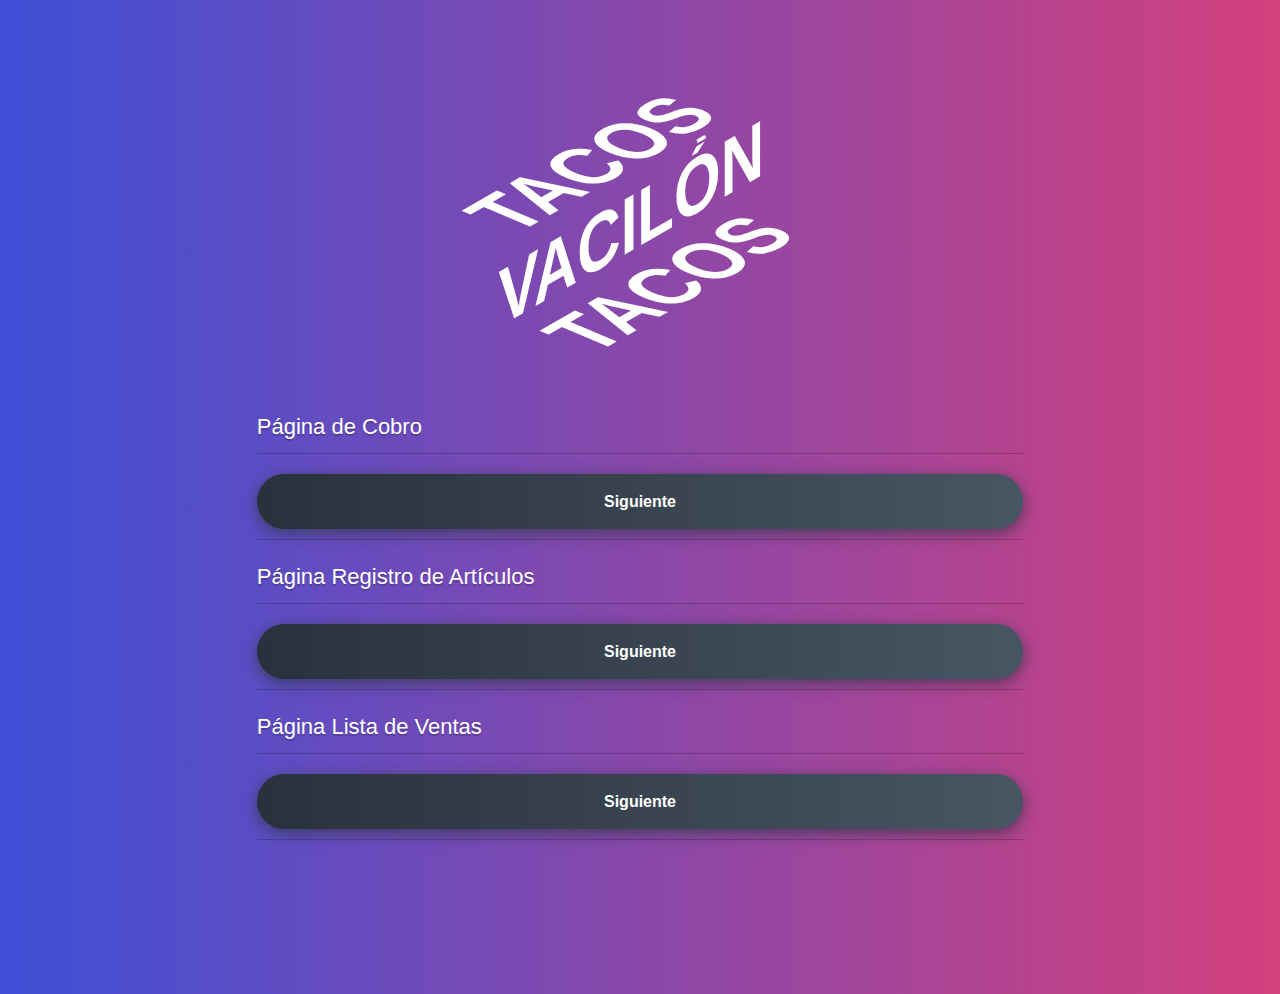
<file: AdminNegocio/index.html>
<!DOCTYPE html>
<html>
    <head>
        <title>Tacos Vacil&oacute;n</title>
        <meta charset="utf-8">
        <meta name="viewport" content="width=device-width, initial-scale=1">
        <link rel="stylesheet" href="https://maxcdn.bootstrapcdn.com/bootstrap/4.5.0/css/bootstrap.min.css">
        <script src="https://ajax.googleapis.com/ajax/libs/jquery/3.5.1/jquery.min.js"></script>
        <script src="https://cdnjs.cloudflare.com/ajax/libs/popper.js/1.16.0/umd/popper.min.js"></script>
        <script src="https://maxcdn.bootstrapcdn.com/bootstrap/4.5.0/js/bootstrap.min.js"></script>
        <script src="https://cdnjs.cloudflare.com/ajax/libs/jquery/2.0.2/jquery.min.js"></script>
        <link rel="stylesheet" href="Estilos/CSS.css">
        <script src="JavaScript/ColoresPrincipal.js"></script>
    </head>
    
    <body  class="body1">
    
        <div id="gradient"/>
    
        <div class="Center1">
            <div class="container">
                <p>
                    <span>Tacos</span>
                    <span>Vacil&oacute;n</span>
                </p>
                <p>
                    <span>Vacil&oacute;n</span>
                    <span>Tacos</span>
                </p>
                <p>
                    <span>Tacos</span>
                    <span>Perfectos</span>
                </p>
            </div>
    
            <br/><br/><br/><br/>
    
            <div >
                <legend>Página de Cobro</legend>
                <button class='btn-hover color-8' onclick="location.href='Paginas/PaginaCobro.php'">Siguiente</button>
                <legend></legend>
                <legend>Página Registro de Art&iacute;culos</legend>
                <button class='btn-hover color-8' onclick="location.href='Paginas/PaginaRegArticulos.php'">Siguiente</button>
                <legend></legend>
                <legend>Página Lista de Ventas</legend>
                <button class='btn-hover color-8' onclick="location.href='Paginas/ListaVentas.php'">Siguiente</button>
                <legend></legend>
            </div>
        </div>
    </body>
</html>
</file>
<file: AdminNegocio/Estilos/CSS.css>
.FondoHeader{
    background-color: #330033;
    background-image: url("data:image/svg+xml,%3Csvg xmlns='http://www.w3.org/2000/svg' width='400' height='400' viewBox='0 0 800 800'%3E%3Cg fill='none' stroke='%23404' stroke-width='1'%3E%3Cpath d='M769 229L1037 260.9M927 880L731 737 520 660 309 538 40 599 295 764 126.5 879.5 40 599-197 493 102 382-31 229 126.5 79.5-69-63'/%3E%3Cpath d='M-31 229L237 261 390 382 603 493 308.5 537.5 101.5 381.5M370 905L295 764'/%3E%3Cpath d='M520 660L578 842 731 737 840 599 603 493 520 660 295 764 309 538 390 382 539 269 769 229 577.5 41.5 370 105 295 -36 126.5 79.5 237 261 102 382 40 599 -69 737 127 880'/%3E%3Cpath d='M520-140L578.5 42.5 731-63M603 493L539 269 237 261 370 105M902 382L539 269M390 382L102 382'/%3E%3Cpath d='M-222 42L126.5 79.5 370 105 539 269 577.5 41.5 927 80 769 229 902 382 603 493 731 737M295-36L577.5 41.5M578 842L295 764M40-201L127 80M102 382L-261 269'/%3E%3C/g%3E%3Cg fill='%23505'%3E%3Ccircle cx='769' cy='229' r='5'/%3E%3Ccircle cx='539' cy='269' r='5'/%3E%3Ccircle cx='603' cy='493' r='5'/%3E%3Ccircle cx='731' cy='737' r='5'/%3E%3Ccircle cx='520' cy='660' r='5'/%3E%3Ccircle cx='309' cy='538' r='5'/%3E%3Ccircle cx='295' cy='764' r='5'/%3E%3Ccircle cx='40' cy='599' r='5'/%3E%3Ccircle cx='102' cy='382' r='5'/%3E%3Ccircle cx='127' cy='80' r='5'/%3E%3Ccircle cx='370' cy='105' r='5'/%3E%3Ccircle cx='578' cy='42' r='5'/%3E%3Ccircle cx='237' cy='261' r='5'/%3E%3Ccircle cx='390' cy='382' r='5'/%3E%3C/g%3E%3C/svg%3E");
}

.Fondo {
    background-color: #330055;
    background-image: url("data:image/svg+xml,%3Csvg xmlns='http://www.w3.org/2000/svg' viewBox='0 0 100 1000'%3E%3Cg %3E%3Ccircle fill='%23330055' cx='50' cy='0' r='50'/%3E%3Cg fill='%233a015d' %3E%3Ccircle cx='0' cy='50' r='50'/%3E%3Ccircle cx='100' cy='50' r='50'/%3E%3C/g%3E%3Ccircle fill='%23410165' cx='50' cy='100' r='50'/%3E%3Cg fill='%2348026e' %3E%3Ccircle cx='0' cy='150' r='50'/%3E%3Ccircle cx='100' cy='150' r='50'/%3E%3C/g%3E%3Ccircle fill='%23500376' cx='50' cy='200' r='50'/%3E%3Cg fill='%2357047e' %3E%3Ccircle cx='0' cy='250' r='50'/%3E%3Ccircle cx='100' cy='250' r='50'/%3E%3C/g%3E%3Ccircle fill='%235f0587' cx='50' cy='300' r='50'/%3E%3Cg fill='%2367068f' %3E%3Ccircle cx='0' cy='350' r='50'/%3E%3Ccircle cx='100' cy='350' r='50'/%3E%3C/g%3E%3Ccircle fill='%236f0798' cx='50' cy='400' r='50'/%3E%3Cg fill='%237707a0' %3E%3Ccircle cx='0' cy='450' r='50'/%3E%3Ccircle cx='100' cy='450' r='50'/%3E%3C/g%3E%3Ccircle fill='%238008a9' cx='50' cy='500' r='50'/%3E%3Cg fill='%238909b1' %3E%3Ccircle cx='0' cy='550' r='50'/%3E%3Ccircle cx='100' cy='550' r='50'/%3E%3C/g%3E%3Ccircle fill='%239109ba' cx='50' cy='600' r='50'/%3E%3Cg fill='%239a09c3' %3E%3Ccircle cx='0' cy='650' r='50'/%3E%3Ccircle cx='100' cy='650' r='50'/%3E%3C/g%3E%3Ccircle fill='%23a309cb' cx='50' cy='700' r='50'/%3E%3Cg fill='%23ad09d4' %3E%3Ccircle cx='0' cy='750' r='50'/%3E%3Ccircle cx='100' cy='750' r='50'/%3E%3C/g%3E%3Ccircle fill='%23b608dc' cx='50' cy='800' r='50'/%3E%3Cg fill='%23c007e5' %3E%3Ccircle cx='0' cy='850' r='50'/%3E%3Ccircle cx='100' cy='850' r='50'/%3E%3C/g%3E%3Ccircle fill='%23c905ee' cx='50' cy='900' r='50'/%3E%3Cg fill='%23d303f6' %3E%3Ccircle cx='0' cy='950' r='50'/%3E%3Ccircle cx='100' cy='950' r='50'/%3E%3C/g%3E%3Ccircle fill='%23D0F' cx='50' cy='1000' r='50'/%3E%3C/g%3E%3C/svg%3E");
    background-attachment: fixed;
    background-size: contain;
 }

#gradient
{
    width: 100%;
    height: 100%;
    padding: 5%;
    margin: 0%;
}

body{
    font-family: 'Montserrat', sans-serif;
    color: white;
    padding: 0;
    margin: 0;
    background: linear-gradient(-45deg, #2177a0, #57a57d);
}

form {
    max-width: 70%;
    margin: 50px auto;
    padding: 20px;
}

.form1{
    max-width: 70%;
    margin: 50px auto;
    padding: 20px;
}

a { color: #ffffff; }
a:hover { color: #ffffff; }

th:hover {color: #ffffff;}

.nav-tabs {

    width: 100%;

    border-bottom: 1px solid rgba(0, 0, 0, 0.2);
}

.Center1 {
    max-width: 70%;
    margin: 50px auto;
    padding: 20px;
}

legend {
    text-shadow: 0px 2px 1px rgba(0,0,0,0.2);
    width: 100%;
    font-size: 22px;
    margin-bottom: 20px;
    padding-bottom: 10px;
    border-bottom: 1px solid rgba(0,0,0,0.2);
}

input{
    font-size: 18px;
    box-shadow: inset 0px 1px 1px rgba(0,0,0,0.2), 0px 1px 1px rgba(255,255,255,0.3);
    border-radius: 3px;
    width: 100%;
    display: block;
    padding: 15px;
    margin-bottom: 15px;
    border: 1px solid rgba(0,0,0,0.2);
    background: rgba(0,0,0,0.2);
    transition: all 0.2s ease;
    color: white;
}

input[type="submit"] {
    background: #400555;
    border: 1px solid #330640;
    box-shadow: inset 0px 1px 0px rgba(255,255,255,0.2), 0px 4px 0px rgb(44, 3, 68);
}

input:focus{
    box-shadow: 0px 0px 5px rgba(255,255,255,0.3);
    border: 1px solid white;
    background: rgba(0,0,0,0.1);
}

label {
    border-bottom: 1px solid rgba(255,255,255,0.2);
    display: block;
    margin-bottom: 5px;
    text-transform: uppercase;
    font-size: 14px;
    letter-spacing: 1px;
    border-bottom: 1px solid rgba(0,0,0,0.2);
}

select {
    height: auto;
    margin: 0;
    width: 100%;
    color: white;
    font-size: 18px;
    box-shadow: inset 0px 1px 1px rgba(0,0,0,0.2), 0px 1px 1px rgba(255,255,255,0.3);
    border-radius: 3px;
    display: block;
    padding: 15px;
    margin-bottom: 15px;
    border: 1px solid rgba(0,0,0,0.2);
    background: rgba(0,0,0,0.2);
    transition: all 0.2s ease;
    
}

option{
    background: #330640;

}
table{
    background: rgba(0, 0, 0, 0.27);
    text-align: center;
}

.buttons {
    margin: 1%;
    text-align: center;
}

.btn-hover {
    width: 200px;
    font-size: 16px;
    font-weight: 600;
    color: #fff;
    cursor: pointer;
    margin: 20px;
    height: 55px;
    text-align:center;
    border: none;
    background-size: 300% 100%;

    border-radius: 50px;
    moz-transition: all .4s ease-in-out;
    -o-transition: all .4s ease-in-out;
    -webkit-transition: all .4s ease-in-out;
    transition: all .4s ease-in-out;
}

.btn-hover:hover {
    background-position: 100% 0;
    moz-transition: all .4s ease-in-out;
    -o-transition: all .4s ease-in-out;
    -webkit-transition: all .4s ease-in-out;
    transition: all .4s ease-in-out;
}

.btn-hover:focus {
    outline: none;
}

.btn-hover.color-1 {
    background-image: linear-gradient(to right, #25aae1, #40e495, #30dd8a, #2bb673);
    box-shadow: 0 4px 15px 0 rgba(49, 196, 190, 0.75);
}
.btn-hover.color-2 {
    background-image: linear-gradient(to right, #f5ce62, #e43603, #fa7199, #e85a19);
    box-shadow: 0 4px 15px 0 rgba(229, 66, 10, 0.75);
}
.btn-hover.color-3 {
    background-image: linear-gradient(to right, #667eea, #764ba2, #6B8DD6, #8E37D7);
    box-shadow: 0 4px 15px 0 rgba(116, 79, 168, 0.75);
}
.btn-hover.color-4 {
    background-image: linear-gradient(to right, #fc6076, #ff9a44, #ef9d43, #e75516);
    box-shadow: 0 4px 15px 0 rgba(252, 104, 110, 0.75);
}
.btn-hover.color-5 {
    background-image: linear-gradient(to right, #0ba360, #3cba92, #30dd8a, #2bb673);
    box-shadow: 0 4px 15px 0 rgba(23, 168, 108, 0.75);
}
.btn-hover.color-6 {
    background-image: linear-gradient(to right, #009245, #FCEE21, #00A8C5, #D9E021);
    box-shadow: 0 4px 15px 0 rgba(83, 176, 57, 0.75);
}
.btn-hover.color-7 {
    background-image: linear-gradient(to right, #6253e1, #852D91, #A3A1FF, #F24645);
    box-shadow: 0 4px 15px 0 rgba(126, 52, 161, 0.75);

}
/* Unico Boton Grande*/
.btn-hover.color-8 {
    background-image: linear-gradient(to right, #29323c, #485563, #2b5876, #4e4376);
    box-shadow: 0 4px 15px 0 rgba(45, 54, 65, 0.75);
    width: 100%;
    margin: 0%;
}
.btn-hover.color-9 {
    background-image: linear-gradient(to right, #25aae1, #4481eb, #04befe, #3f86ed);
    box-shadow: 0 4px 15px 0 rgba(65, 132, 234, 0.75);
}
.btn-hover.color-10 {
    background-image: linear-gradient(to right, #ed6ea0, #ec8c69, #f7186a , #FBB03B);
    box-shadow: 0 4px 15px 0 rgba(236, 116, 149, 0.75);
}
.btn-hover.color-11 {
    background-image: linear-gradient(to right, #eb3941, #f15e64, #e14e53, #e2373f);  box-shadow: 0 5px 15px rgba(242, 97, 103, .4);
}



.body1 {
    display: flex;
    align-items: center;
    justify-content: center;

}

.container p {
    color: white;
    font-size: 60px;
    font-family: sans-serif;
    font-weight: bold;
    text-transform: uppercase;
    margin: 0;
    height: 1em;
    overflow: hidden;
    position: relative;
    left: -0.8em;
}

.container p:nth-child(odd) {
    transform: skewY(-30deg) skewX(45deg) scaleY(1.3333);
}

.container p:nth-child(even) {
    transform: skewY(-30deg) scaleY(1.3333);
}

.container p:nth-child(2) {
    margin-left: 1.3em;
}

.container p:nth-child(3) {
    margin-left: 2.6em;
}

.container p span {
    display: block;
    text-align: center;
    line-height: 1em;
    animation: lettering 3s infinite ease-in-out alternate;
}

@keyframes lettering {
    to {
        transform: translateY(-100%);
    }
}
</file>
